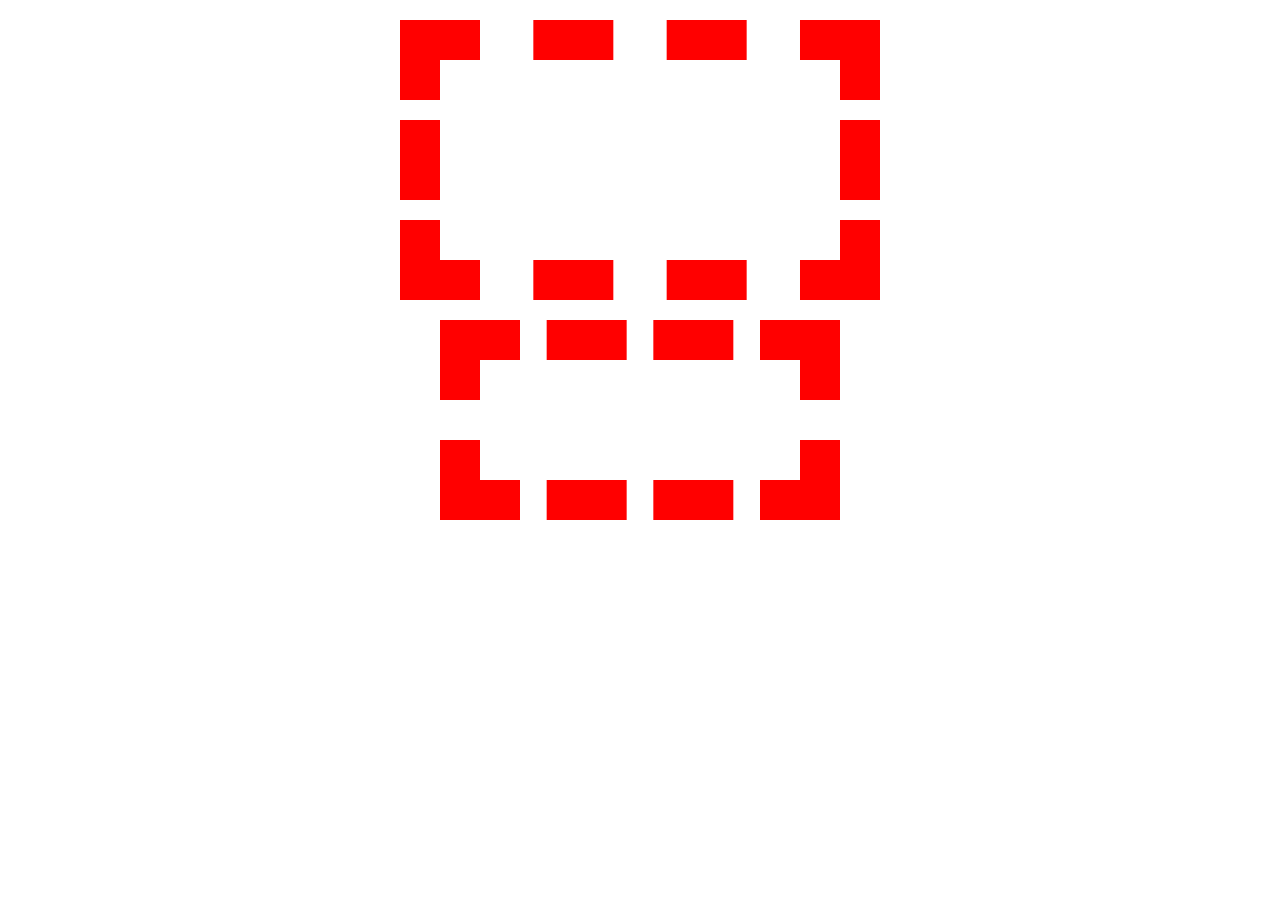
<file: 08_CSS_Essentials/04_two_divs/index.html>
<!DOCTYPE html>
<html lang="en">
<head>
    <meta charset="UTF-8">
    <meta name="viewport" content="width=device-width, initial-scale=1.0">
    <meta http-equiv="X-UA-Compatible" content="ie=edge">
    <title>Document</title>
    <link href="main.css" rel="stylesheet">
</head>
<body>
    <div></div>
    <div class="second"></div>
</body>
</html>
</file>
<file: 08_CSS_Essentials/04_two_divs/main.css>
div {
    width: 400px;
    height: 200px;
    border: 40px dashed red;
    margin: 20px auto;
}

.second {
    box-sizing: border-box;
}
</file>
